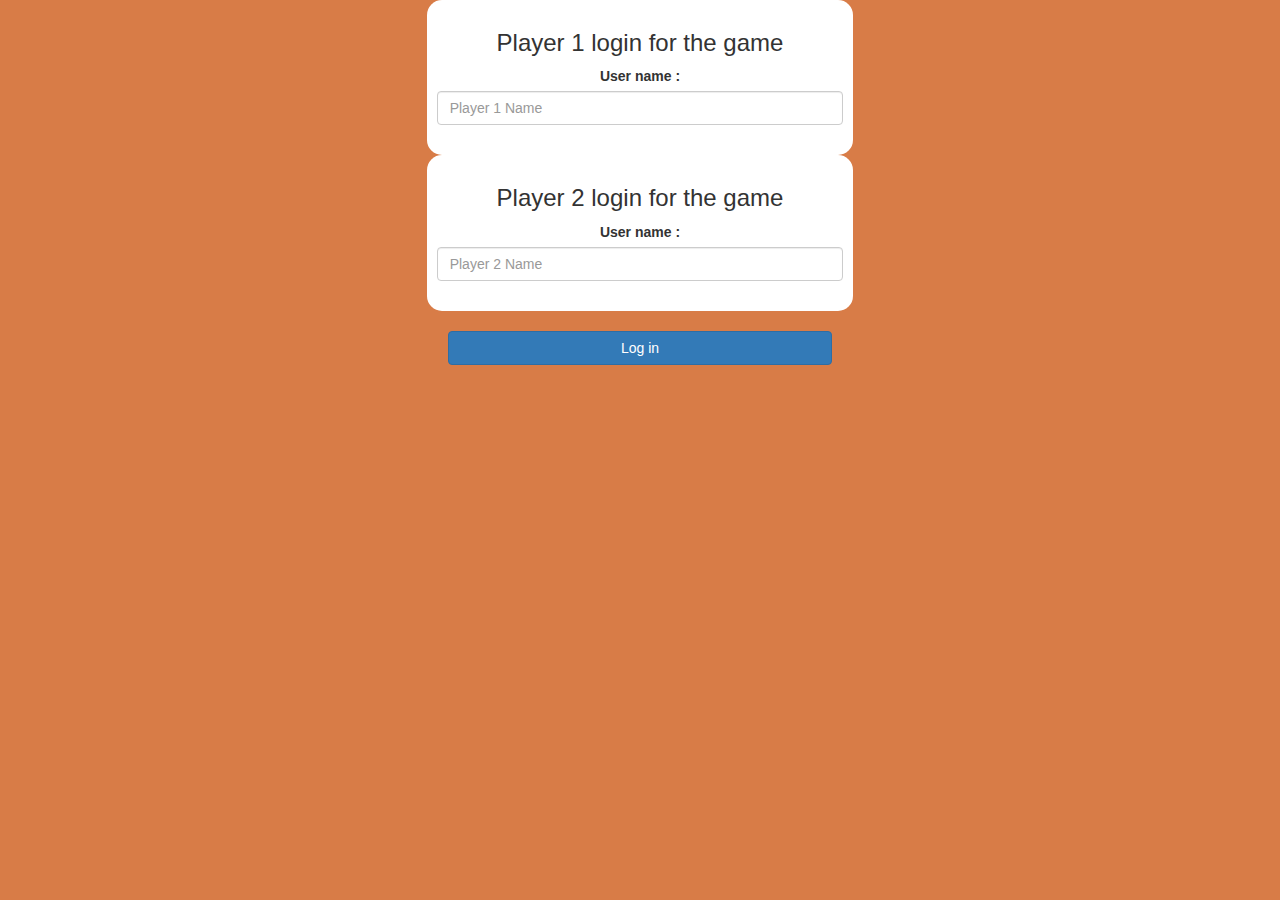
<file: index.html>
<!DOCTYPE html>
<html>
<head>
	<title>Guess The Word</title>

<meta name="viewport" content="width=device-width, initial-scale=1">
<link rel="stylesheet" href="https://maxcdn.bootstrapcdn.com/bootstrap/3.4.0/css/bootstrap.min.css">
<script src="https://ajax.googleapis.com/ajax/libs/jquery/3.4.1/jquery.min.js"></script>
<script src="https://maxcdn.bootstrapcdn.com/bootstrap/3.4.0/js/bootstrap.min.js"></script>

<link rel="stylesheet" type="text/css" href="game.css">

<script src="game_login.js"></script>
</head>
<body>
	<center>
<div class="col-lg-4 col-sm-8 col-xs-11 login_div1">
	<h3>Player 1 login for the game</h3>
	<label>User name : </label>
	<input type="text" id="player1_name_input" class="form-control" placeholder="Player 1 Name">
	<br>
</div>
<div class="col-lg-4 col-sm-8 col-xs-11 login_div1">
	<h3>Player 2 login for the game</h3>
	<label>User name : </label>
	<input type="text" id="player2_name_input" class="form-control" placeholder="Player 2 Name">
	<br>
</div>
<br>
<button style="width:30%" class="btn btn-primary" onclick="addUser()">Log in</button>
</center>
</body>
</html>
</file>
<file: game.css>
body
{
	background: rgb(216, 124, 71);
}

	.login_div1 , .login_div2
	{
		background: white;
		padding: 10px;
		float: none;
		border-radius: 15px;
	}


#player1_name , #player2_name
{
	display: inline-block;
	margin-left: 20px;
}
#word
{
	width: 60%;
}
#word_display
{
	letter-spacing: 5px;
}
#output
{
background: white;
border-radius: 10px;
border-top: 10px solid #AA4465;
padding: 10px;
float: none;
text-align: left;
}
</file>
